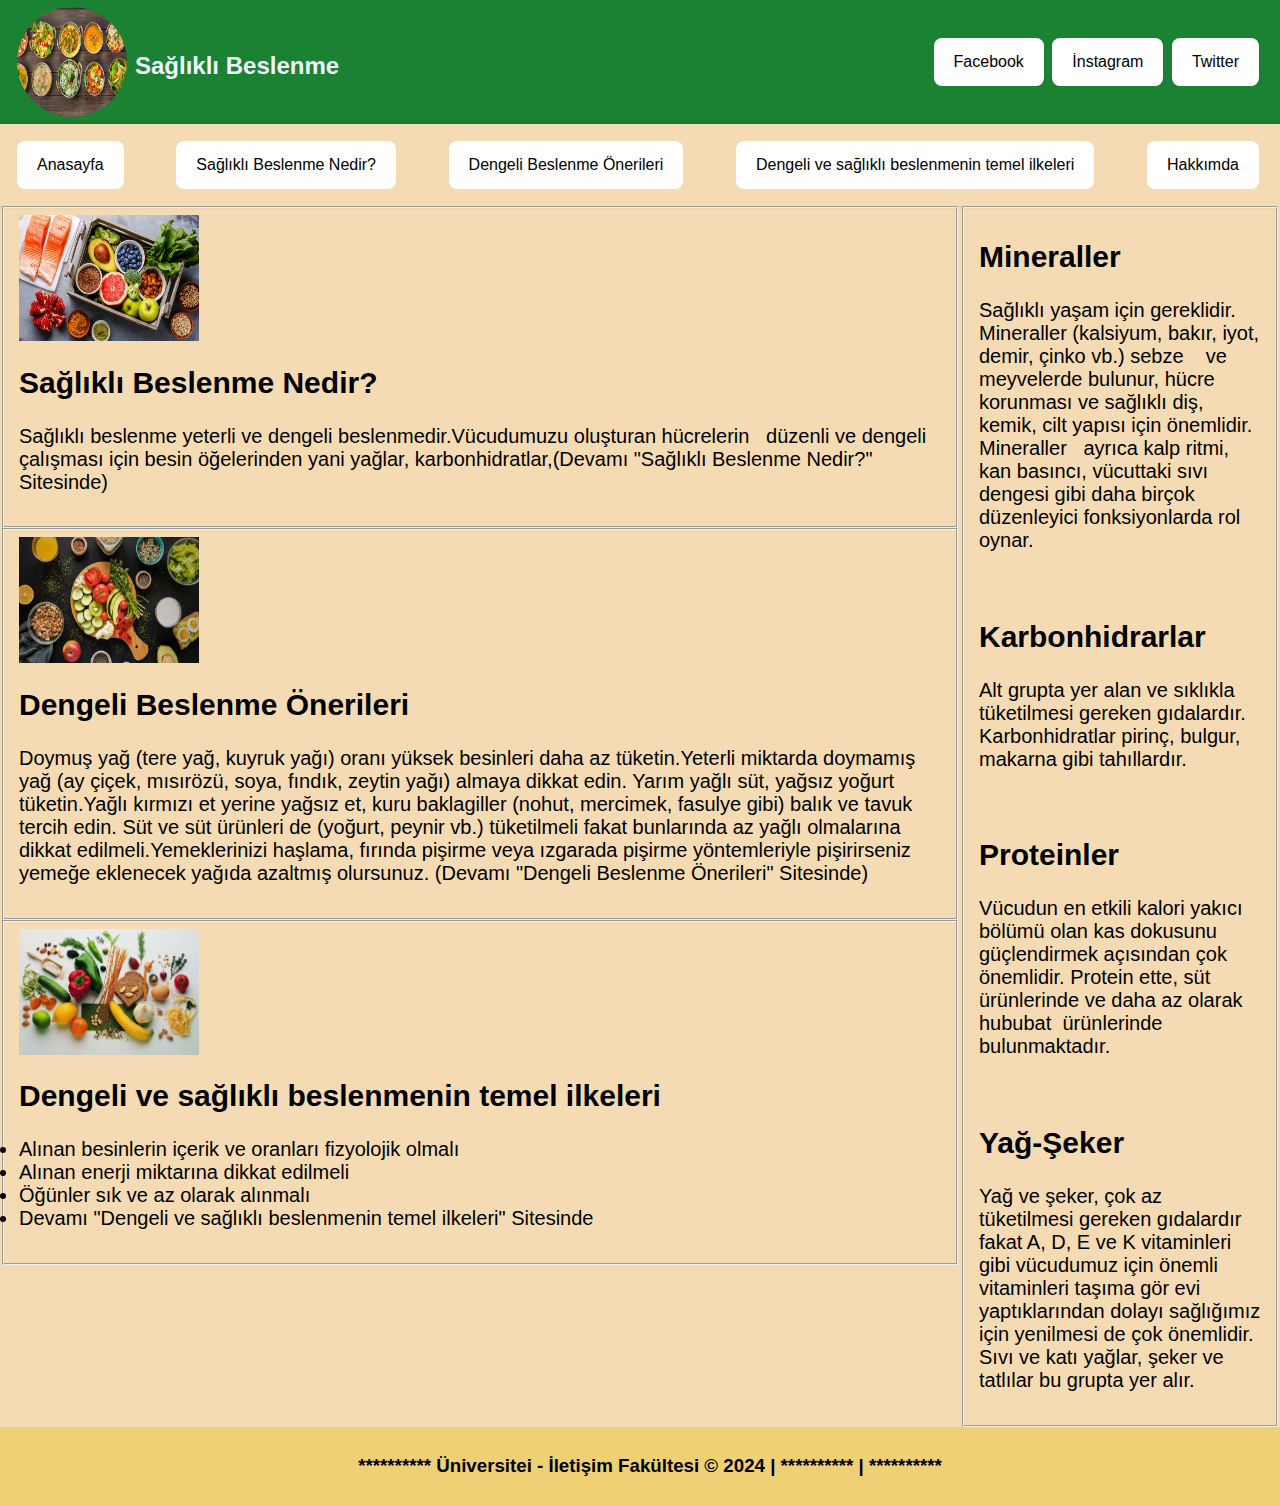
<file: index.html>
<!DOCTYPE html>
<html lang="en">
<head>
    <meta charset="UTF-8">
    <meta name="viewport" content="width=device-width, initial-scale=1.0">
    <title>GZT303/İLET109 Web Tasarım | Final Ödevi</title>
    <link rel="stylesheet" href="reset.css">
</head>
<body>
    <div class="navbar">
      <div class="logo">
        <img src="Fotoğraflar/foto6.jpg">
        <h2 style="
            color:aliceblue;
            font-family: 'Franklin Gothic Medium', 'Arial Narrow', Arial,
              sans-serif;
            margin-top: 45px;
          ">
          Sağlıklı Beslenme
        </h2>
      </div>
      <div class="menu">
        <ul>
            <li class="sosyalmedya">
                <a target="_blank" style="text-decoration: none; color: black" href="https://www.facebook.com/">Facebook</a>
              </li>
              <li class="sosyalmedya">
                <a target="_blank" style="text-decoration: none; color: black" href="https://www.instagram.com">İnstagram</a>
              </li>
              <li class="sosyalmedya">
                <a target="_blank" style="text-decoration: none; color: black" href="https://www.x.com">Twitter</a>
          </li>
        </ul>
      </div>
    </div>
    <div>
      <ul class="siteyonlendirme">
        <li class="yonlendirme">
          <a style="text-decoration: none; color: black;" href="index.html">Anasayfa</a>
        </li>
        <li class="yonlendirme">
            <a style="text-decoration: none; color: black;" href="sagliklibeslenmenedir.html">Sağlıklı Beslenme Nedir?</a>
          </li>
          <li class="yonlendirme">
            <a style="text-decoration: none; color: black" href="dengelibeslenmeonerileri.html">Dengeli Beslenme Önerileri</a>
          </li>
          <li class="yonlendirme">
            <a style="text-decoration: none; color: black" href="dengelivesagliklibeslenmeilkeleri.html">Dengeli ve sağlıklı beslenmenin temel ilkeleri</a>
          </li>
        <li class="yonlendirme">
          <a style="text-decoration: none; color: black" href="hakkimdakismi.html">Hakkımda</a>
        </li>
      </ul>
    </div>
    <div class="icerik1">
      <div>
        <fieldset>
          <div class="sagliklibeslenme">
            <img src="Fotoğraflar/foto1.jpg">
            <h2>Sağlıklı Beslenme Nedir?</h2>
            <p>
                Sağlıklı beslenme yeterli ve dengeli beslenmedir.Vücudumuzu oluşturan hücrelerin   düzenli ve dengeli çalışması için besin öğelerinden yani yağlar, karbonhidratlar,(Devamı "Sağlıklı Beslenme Nedir?" Sitesinde)
            </p>
          </div>
        </fieldset>
        <fieldset>
          <div class="dengelibeslenmeoneri">
            <img src="Fotoğraflar/foto2.jpg">
            <h2>Dengeli Beslenme Önerileri</h2>
            <p>
                Doymuş yağ (tere yağ, kuyruk yağı) oranı yüksek besinleri daha az tüketin.Yeterli miktarda doymamış yağ (ay çiçek, mısırözü, soya, fındık, zeytin yağı) almaya dikkat edin. Yarım yağlı süt, yağsız yoğurt tüketin.Yağlı kırmızı et yerine yağsız et, kuru baklagiller (nohut, mercimek, fasulye gibi) balık ve tavuk tercih edin. Süt ve süt ürünleri de (yoğurt, peynir vb.) tüketilmeli fakat bunlarında az yağlı olmalarına dikkat edilmeli.Yemeklerinizi haşlama, fırında pişirme veya ızgarada pişirme yöntemleriyle pişirirseniz yemeğe eklenecek yağıda azaltmış olursunuz. (Devamı "Dengeli Beslenme Önerileri" Sitesinde)
            </p>
          </div>
        </fieldset>
        <fieldset>
          <div style="margin: auto" class="dengelibeslenmeilke">
            <img src="Fotoğraflar/foto3.jpg">
            <h2>Dengeli ve sağlıklı beslenmenin temel ilkeleri</h2>
            <p>
              <li>Alınan besinlerin içerik ve oranları fizyolojik olmalı</li>
              <li>Alınan enerji miktarına dikkat edilmeli</li>
              <li>Öğünler sık ve az olarak alınmalı</li>
              <li>Devamı "Dengeli ve sağlıklı beslenmenin temel ilkeleri" Sitesinde</li>
            </p>
          </div>
        </fieldset>
      </div>
      <fieldset>
        <div class="aciklamalar">
          <h2>Mineraller</h2>
          <p>Sağlıklı yaşam için gereklidir. Mineraller (kalsiyum, bakır, iyot, demir, çinko vb.) sebze    ve meyvelerde bulunur, hücre korunması ve sağlıklı diş, kemik,
             cilt yapısı için önemlidir. Mineraller   ayrıca kalp ritmi, kan basıncı, vücuttaki sıvı dengesi gibi daha birçok düzenleyici fonksiyonlarda rol oynar.</p>
             <br>
            <h2>Karbonhidrarlar</h2>
            <p>Alt grupta yer alan ve sıklıkla tüketilmesi gereken gıdalardır. Karbonhidratlar pirinç, bulgur, makarna gibi tahıllardır.</p>
            <br>
            <h2>Proteinler</h2>
            <p>Vücudun en etkili kalori yakıcı bölümü olan kas dokusunu güçlendirmek açısından çok önemlidir. Protein ette, süt ürünlerinde ve daha az olarak hububat  ürünlerinde bulunmaktadır.</p>
            <br>
            <h2>Yağ-Şeker</h2>
            <p>Yağ ve şeker, çok az tüketilmesi gereken gıdalardır fakat A, D, E ve K vitaminleri gibi vücudumuz için önemli vitaminleri taşıma gör
                evi yaptıklarından dolayı sağlığımız için yenilmesi de çok önemlidir. Sıvı ve katı yağlar, şeker ve tatlılar bu grupta yer alır.</p>
        </div>
      </fieldset>
    </div>
    <div class="footer">
      <h3>********** Üniversitei - İletişim Fakültesi © 2024 | ********** | **********</h3>
    </div>
  

</body>
</html>
</file>
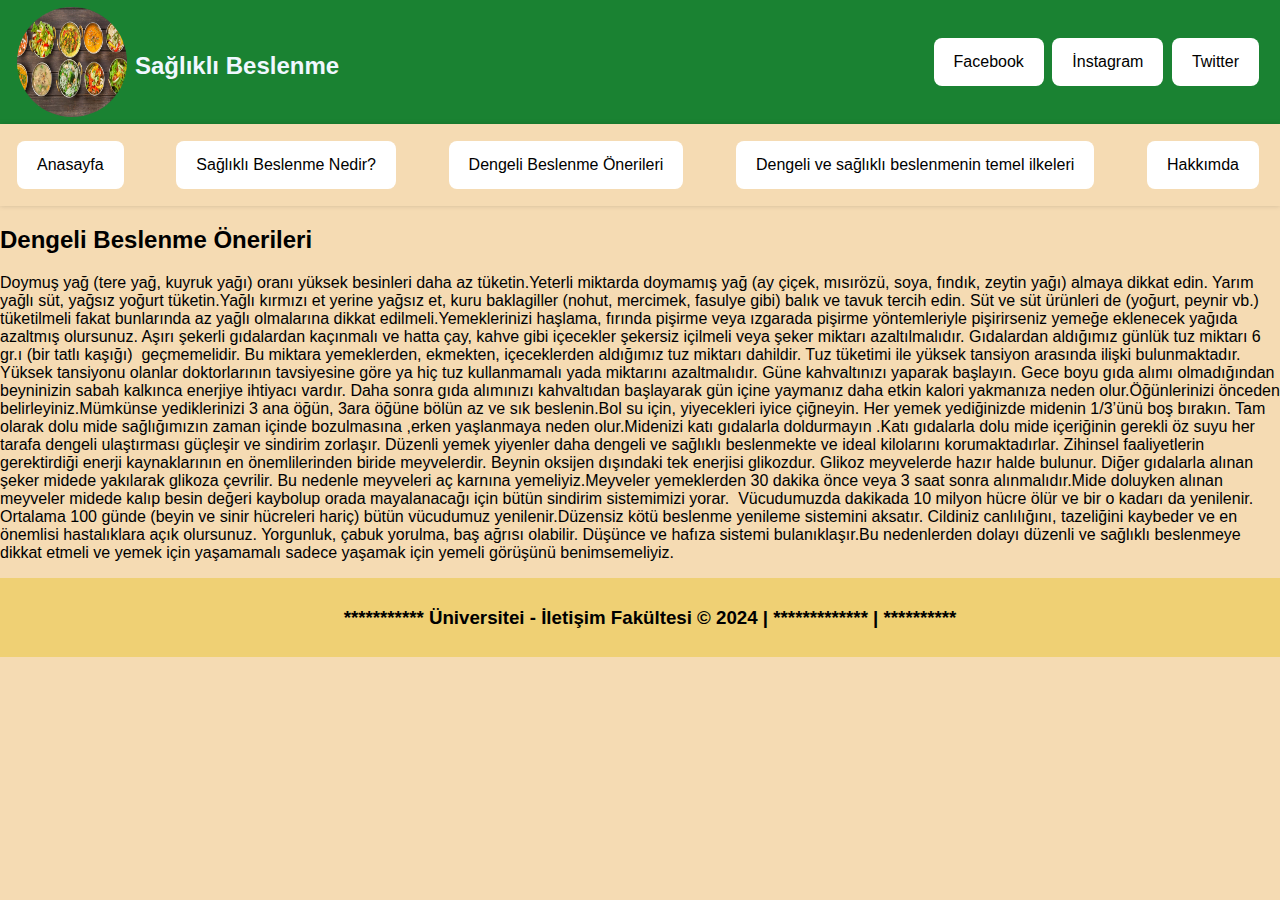
<file: dengelibeslenmeonerileri.html>
<!DOCTYPE html>
<html lang="en">
<head>
    <meta charset="UTF-8">
    <meta name="viewport" content="width=device-width, initial-scale=1.0">
    <title>Dengeli Beslenme Önerileri</title>
    <link rel="stylesheet" href="reset.css">
</head>
<body>
  <div class="navbar">
    <div class="logo">
      <img src="Fotoğraflar/foto6.jpg">
      <h2 style="
          color:aliceblue;
          font-family: 'Franklin Gothic Medium', 'Arial Narrow', Arial,
            sans-serif;
          margin-top: 45px;
        ">
        Sağlıklı Beslenme
      </h2>
        </div>
        <div class="menu">
          <ul>
              <li class="sosyalmedya">
                  <a target="_blank" style="text-decoration: none; color: black" href="https://www.facebook.com/">Facebook</a>
                </li>
                <li class="sosyalmedya">
                  <a target="_blank" style="text-decoration: none; color: black" href="https://www.instagram.com">İnstagram</a>
                </li>
                <li class="sosyalmedya">
                  <a target="_blank" style="text-decoration: none; color: black" href="https://www.x.com">Twitter</a>
            </li>
          </ul>
        </div>
      </div>
      <div>
        <ul class="siteyonlendirme">
          <li class="yonlendirme">
            <a style="text-decoration: none; color: black;" href="index.html">Anasayfa</a>
          </li>
          <li class="yonlendirme">
              <a style="text-decoration: none; color: black;" href="sagliklibeslenmenedir.html">Sağlıklı Beslenme Nedir?</a>
            </li>
            <li class="yonlendirme">
              <a style="text-decoration: none; color: black" href="dengelibeslenmeonerileri.html">Dengeli Beslenme Önerileri</a>
            </li>
            <li class="yonlendirme">
              <a style="text-decoration: none; color: black" href="dengelivesagliklibeslenmeilkeleri.html">Dengeli ve sağlıklı beslenmenin temel ilkeleri</a>
            </li>
          <li class="yonlendirme">
            <a style="text-decoration: none; color: black" href="hakkimdakismi.html">Hakkımda</a>
          </li>
        </ul>
      </div>
      <h2>Dengeli Beslenme Önerileri</h2>
      <p>Doymuş yağ (tere yağ, kuyruk yağı) oranı yüksek besinleri daha az tüketin.Yeterli miktarda doymamış yağ (ay çiçek, mısırözü, soya, fındık, zeytin yağı) almaya dikkat edin. Yarım yağlı süt,
         yağsız yoğurt tüketin.Yağlı kırmızı et yerine yağsız et, kuru baklagiller (nohut, mercimek, fasulye gibi) balık ve tavuk tercih edin. Süt ve süt ürünleri de (yoğurt, peynir vb.) tüketilmeli fakat bunlarında
         az yağlı olmalarına dikkat edilmeli.Yemeklerinizi haşlama, fırında pişirme veya ızgarada pişirme yöntemleriyle pişirirseniz yemeğe eklenecek yağıda azaltmış olursunuz.
        Aşırı şekerli gıdalardan kaçınmalı ve hatta çay, kahve gibi içecekler şekersiz içilmeli veya şeker miktarı azaltılmalıdır.
        Gıdalardan aldığımız günlük tuz miktarı 6 gr.ı (bir tatlı kaşığı)  geçmemelidir. Bu miktara yemeklerden, ekmekten, içeceklerden aldığımız tuz miktarı dahildir. Tuz tüketimi ile yüksek tansiyon arasında ilişki bulunmaktadır. 
        Yüksek tansiyonu olanlar doktorlarının tavsiyesine göre ya hiç tuz kullanmamalı yada miktarını azaltmalıdır.
        Güne kahvaltınızı yaparak başlayın. Gece boyu gıda alımı olmadığından beyninizin sabah kalkınca enerjiye ihtiyacı vardır. Daha sonra gıda alımınızı 
        kahvaltıdan başlayarak gün içine yaymanız daha etkin kalori yakmanıza neden olur.Öğünlerinizi önceden belirleyiniz.Mümkünse yediklerinizi 3 ana öğün, 3ara öğüne bölün az ve sık beslenin.Bol su için, yiyecekleri iyice çiğneyin. 
        Her yemek yediğinizde midenin 1/3’ünü boş bırakın. Tam olarak dolu mide sağlığımızın zaman içinde bozulmasına ,erken yaşlanmaya neden olur.Midenizi katı gıdalarla doldurmayın .Katı gıdalarla dolu mide içeriğinin gerekli öz suyu
         her tarafa dengeli ulaştırması güçleşir ve sindirim zorlaşır. Düzenli yemek yiyenler daha dengeli ve sağlıklı beslenmekte ve ideal kilolarını korumaktadırlar.
        
        Zihinsel faaliyetlerin gerektirdiği enerji kaynaklarının en önemlilerinden biride meyvelerdir. Beynin oksijen dışındaki tek enerjisi glikozdur. Glikoz meyvelerde hazır halde bulunur. Diğer gıdalarla alınan şeker midede yakılarak glikoza çevrilir. 
        Bu nedenle meyveleri aç karnına yemeliyiz.Meyveler yemeklerden 30 dakika önce veya 3 saat sonra alınmalıdır.Mide doluyken alınan meyveler midede kalıp besin değeri kaybolup orada mayalanacağı için bütün sindirim sistemimizi yorar.
         Vücudumuzda dakikada 10 milyon hücre ölür ve bir o kadarı da yenilenir. Ortalama 100 günde (beyin ve sinir hücreleri hariç) bütün vücudumuz yenilenir.Düzensiz kötü beslenme yenileme sistemini aksatır. Cildiniz canlılığını,
         tazeliğini kaybeder ve en önemlisi hastalıklara açık olursunuz. Yorgunluk, çabuk yorulma, baş ağrısı olabilir. Düşünce ve hafıza sistemi bulanıklaşır.Bu nedenlerden dolayı düzenli ve sağlıklı beslenmeye dikkat etmeli 
         ve yemek için yaşamamalı sadece yaşamak için yemeli görüşünü benimsemeliyiz.</p>
        </div>
        <div class="footer">
          <h3>*********** Üniversitei - İletişim Fakültesi © 2024 | ************* | **********</h3>
        </div>
</body>
</html>
</file>
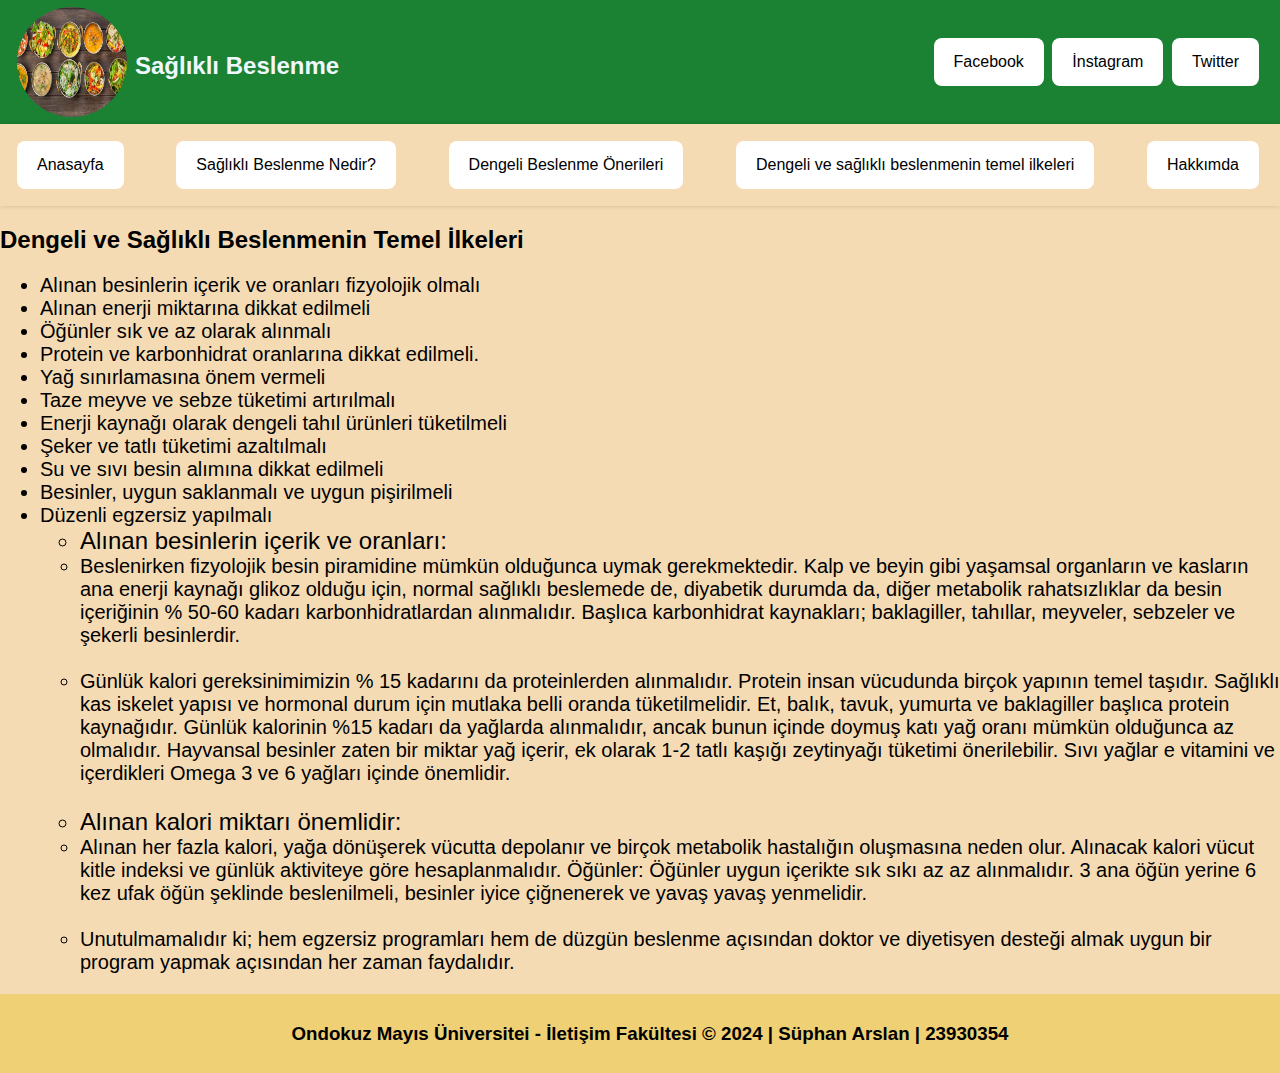
<file: dengelivesagliklibeslenmeilkeleri.html>
<!DOCTYPE html>
<html lang="en">
<head>
    <meta charset="UTF-8">
    <meta name="viewport" content="width=device-width, initial-scale=1.0">
    <title>Dengeli ve Sağlıklı Beslenmenin Temel İlkeleri</title>
    <link rel="stylesheet" href="reset.css">
</head>
<body>
  <div class="navbar">
    <div class="logo">
      <img src="Fotoğraflar/foto6.jpg">
      <h2 style="
          color:aliceblue;
          font-family: 'Franklin Gothic Medium', 'Arial Narrow', Arial,
            sans-serif;
          margin-top: 45px;
        ">
        Sağlıklı Beslenme
      </h2>
        </div>
        <div class="menu">
          <ul>
              <li class="sosyalmedya">
                  <a target="_blank" style="text-decoration: none; color: black" href="https://www.facebook.com/">Facebook</a>
                </li>
                <li class="sosyalmedya">
                  <a target="_blank" style="text-decoration: none; color: black" href="https://www.instagram.com">İnstagram</a>
                </li>
                <li class="sosyalmedya">
                  <a target="_blank" style="text-decoration: none; color: black" href="https://www.x.com">Twitter</a>
            </li>
          </ul>
        </div>
      </div>
      <div>
        <ul class="siteyonlendirme">
          <li class="yonlendirme">
            <a style="text-decoration: none; color: black;" href="index.html">Anasayfa</a>
          </li>
          <li class="yonlendirme">
              <a style="text-decoration: none; color: black;" href="sagliklibeslenmenedir.html">Sağlıklı Beslenme Nedir?</a>
            </li>
            <li class="yonlendirme">
              <a style="text-decoration: none; color: black" href="dengelibeslenmeonerileri.html">Dengeli Beslenme Önerileri</a>
            </li>
            <li class="yonlendirme">
              <a style="text-decoration: none; color: black" href="dengelivesagliklibeslenmeilkeleri.html">Dengeli ve sağlıklı beslenmenin temel ilkeleri</a>
            </li>
          <li class="yonlendirme">
            <a style="text-decoration: none; color: black" href="hakkimdakismi.html">Hakkımda</a>
          </li>
        </ul>
      </div>
      <h2>Dengeli ve Sağlıklı Beslenmenin Temel İlkeleri</h2>
      <ul style="font-size: large; font-size: 20px;">
            <li>Alınan besinlerin içerik ve oranları fizyolojik olmalı</li>
            <li>Alınan enerji miktarına dikkat edilmeli</li>
            <li>Öğünler sık ve az olarak alınmalı</li>
            <li>Protein ve karbonhidrat oranlarına dikkat edilmeli.</li>
            <li>Yağ sınırlamasına önem vermeli</li>
            <li>Taze meyve ve sebze tüketimi artırılmalı</li>
            <li>Enerji kaynağı olarak dengeli tahıl ürünleri tüketilmeli</li>
            <li>Şeker ve tatlı tüketimi azaltılmalı</li>
            <li>Su ve sıvı besin alımına dikkat edilmeli</li>
            <li>Besinler, uygun saklanmalı ve uygun pişirilmeli</li>
            <li>Düzenli egzersiz yapılmalı</li>
            <ul>
                <li style="font-size: larger;">Alınan besinlerin içerik ve oranları: </li>
                <li>Beslenirken fizyolojik besin piramidine mümkün olduğunca uymak gerekmektedir. Kalp ve beyin gibi yaşamsal organların ve kasların ana enerji kaynağı glikoz olduğu için,
                     normal sağlıklı beslemede de, diyabetik durumda da, diğer metabolik rahatsızlıklar 
                    da besin içeriğinin % 50-60 kadarı karbonhidratlardan alınmalıdır. Başlıca karbonhidrat kaynakları; baklagiller,
                     tahıllar, meyveler, sebzeler ve şekerli besinlerdir.</li>
                     <br>
                     <li>Günlük kalori gereksinimimizin % 15 kadarını da proteinlerden alınmalıdır. Protein insan vücudunda birçok yapının temel taşıdır. Sağlıklı kas iskelet yapısı ve 
                        hormonal durum için mutlaka belli oranda tüketilmelidir. Et, balık, tavuk, yumurta ve baklagiller başlıca protein kaynağıdır. Günlük kalorinin %15 kadarı da yağlarda alınmalıdır, ancak bunun içinde doymuş katı yağ oranı mümkün olduğunca az olmalıdır. Hayvansal besinler zaten bir miktar yağ 
                        içerir, ek olarak 1-2 tatlı kaşığı zeytinyağı tüketimi önerilebilir. Sıvı yağlar e vitamini ve içerdikleri Omega 3 ve 6 yağları içinde önemlidir.</li>
                        <br>
                        <li style="font-size:larger ;">Alınan kalori miktarı önemlidir:</li>
                        <li>Alınan her fazla kalori, yağa dönüşerek vücutta depolanır ve birçok metabolik hastalığın oluşmasına neden olur. Alınacak kalori vücut kitle indeksi ve günlük aktiviteye göre hesaplanmalıdır.
                             Öğünler: Öğünler uygun içerikte sık sıkı az az alınmalıdır. 3 ana öğün yerine 6 kez ufak öğün şeklinde beslenilmeli, besinler iyice çiğnenerek ve yavaş yavaş yenmelidir.</li>
                             <br>
                             <li>Unutulmamalıdır ki; hem egzersiz programları hem de düzgün beslenme açısından doktor ve
                                 diyetisyen desteği almak uygun bir program yapmak açısından her zaman faydalıdır.</li>

            </ul>
      </ul>
    </div>
    <div class="footer">
      <h3>Ondokuz Mayıs Üniversitei - İletişim Fakültesi © 2024 | Süphan Arslan | 23930354</h3>
    </div>
</body>
</html>
</file>
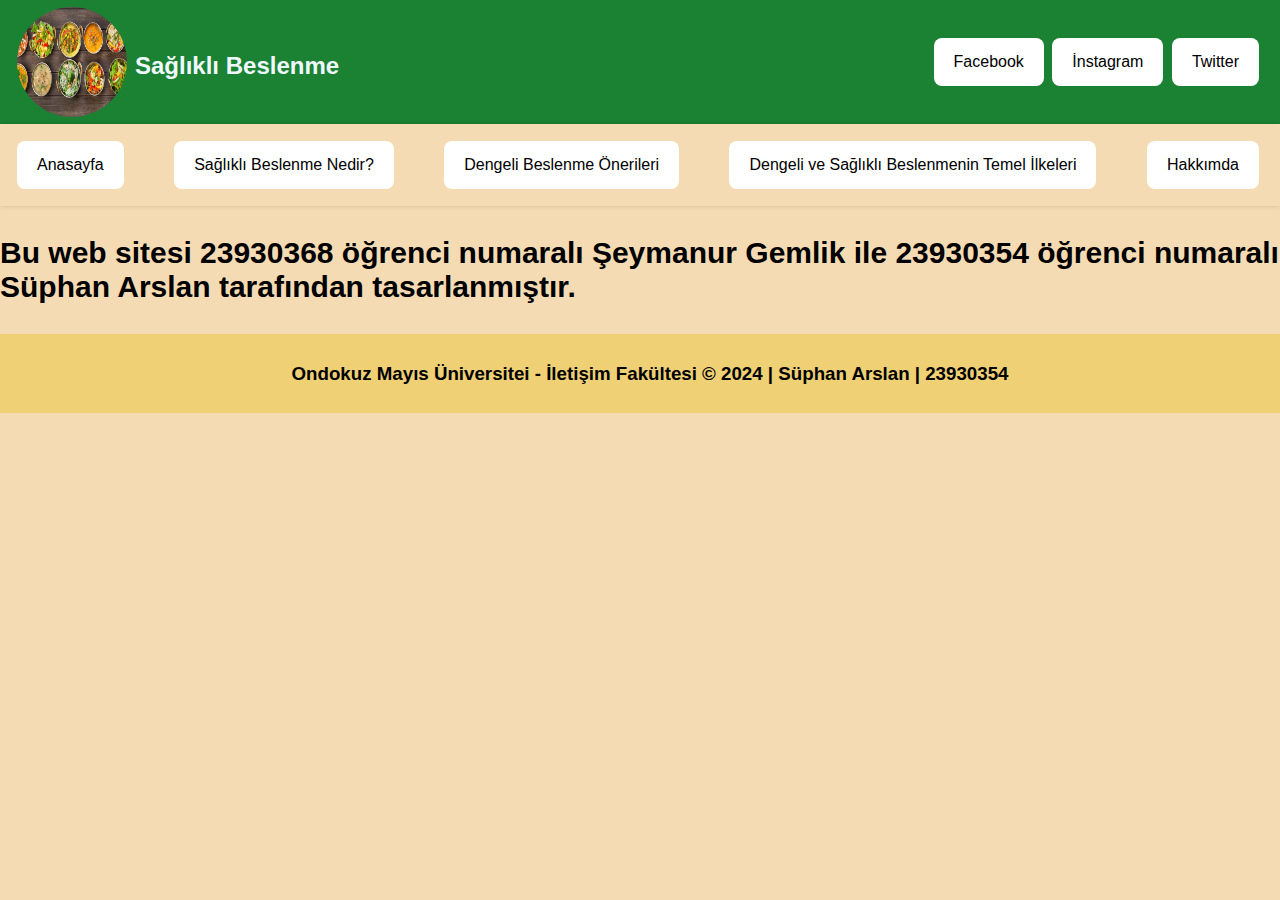
<file: hakkimdakismi.html>
<!DOCTYPE html>
<html lang="en">
  <head>
    <meta charset="UTF-8" />
    <meta name="viewport" content="width=device-width, initial-scale=1.0" />
    <link rel="stylesheet" href="reset.css" />
    <title>Hakımda</title>
  </head>
  <body>
    <div class="navbar">
      <div class="logo">
        <img src="Fotoğraflar/foto6.jpg">
        <h2 style="
            color:aliceblue;
            font-family: 'Franklin Gothic Medium', 'Arial Narrow', Arial,
              sans-serif;
            margin-top: 45px;
          ">
          Sağlıklı Beslenme
        </h2>
      </div>
      <div class="menu">
        <ul>
          <li class="sosyalmedya">
            <a target="_blank" style="text-decoration: none; color: black" href="https://www.facebook.com/">Facebook</a>
          </li>
          <li class="sosyalmedya">
            <a target="_blank" style="text-decoration: none; color: black" href="https://www.instagram.com">İnstagram</a>
          </li>
          <li class="sosyalmedya">
            <a target="_blank" style="text-decoration: none; color: black" href="https://www.x.com">Twitter</a>
        </ul>
      </div>
    </div>
    <div>
      <ul class="siteyonlendirme">
        <li class="yonlendirme"><a style="text-decoration: none; color: black" href="index.html">Anasayfa</a></li>
        <li class="yonlendirme"><a style="text-decoration: none; color: black" href="sagliklibeslenmenedir.html">Sağlıklı Beslenme Nedir?</a></li>
        <li class="yonlendirme"><a style="text-decoration: none; color: black" href="dengelibeslenmeonerileri.html">Dengeli Beslenme Önerileri</a></li>
        <li class="yonlendirme"><a style="text-decoration: none; color: black" href="dengelivesagliklibeslenmeilkeleri.html">Dengeli ve Sağlıklı Beslenmenin Temel İlkeleri</a></li>
        <li class="yonlendirme"><a style="text-decoration: none; color: black" href="hakkimdakismi.html">Hakkımda</a>
        </li>
      </ul>
    </div>
    <div>
      <h3 class="hakkimdakismi">
    Bu web sitesi 23930368 öğrenci numaralı Şeymanur Gemlik ile 23930354 öğrenci numaralı Süphan Arslan tarafından tasarlanmıştır.
      </h3>
    </div>
  </div>
  <div class="footer">
    <h3>Ondokuz Mayıs Üniversitei - İletişim Fakültesi © 2024 | Süphan Arslan | 23930354</h3>
  </div>
  </body>
</html>
</file>
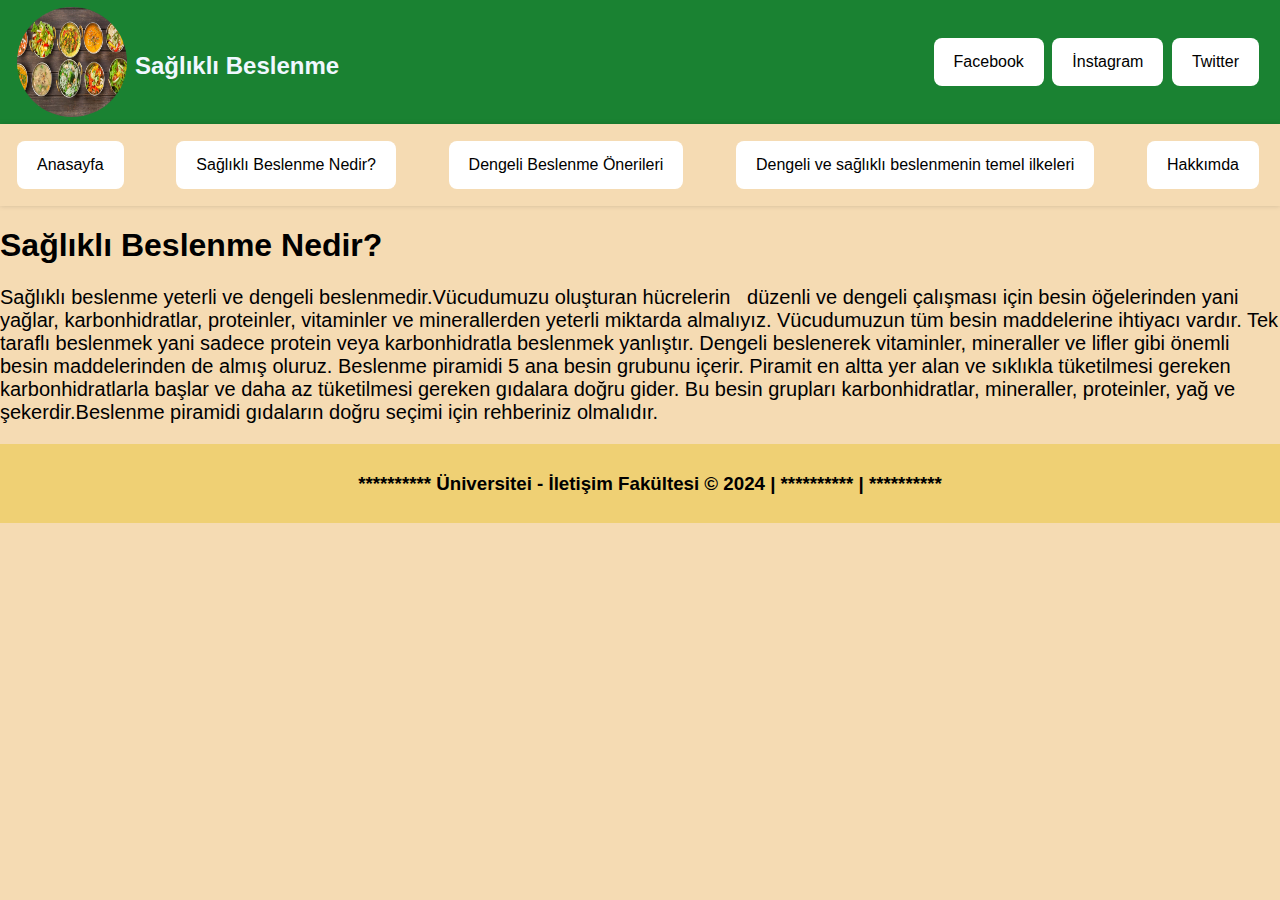
<file: sagliklibeslenmenedir.html>
<!DOCTYPE html>
<html lang="en">
<head>
    <meta charset="UTF-8">
    <meta name="viewport" content="width=device-width, initial-scale=1.0">
    <title>Sağlıklı Beslenme Nedir?</title>
    <link rel="stylesheet" href="reset.css">
</head>
<body>
   
  <div class="navbar">
    <div class="logo">
      <img src="Fotoğraflar/foto6.jpg">
      <h2 style="
          color:aliceblue;
          font-family: 'Franklin Gothic Medium', 'Arial Narrow', Arial,
            sans-serif;
          margin-top: 45px;
        ">
        Sağlıklı Beslenme
      </h2>
        </div>
        <div class="menu">
          <ul>
            <li class="sosyalmedya">
              <a target="_blank" style="text-decoration: none; color: black" href="https://www.facebook.com/">Facebook</a>
            </li>
            <li class="sosyalmedya">
              <a target="_blank" style="text-decoration: none; color: black" href="https://www.instagram.com">İnstagram</a>
            </li>
            <li class="sosyalmedya">
              <a target="_blank" style="text-decoration: none; color: black" href="https://www.x.com">Twitter</a>
            </li>
          </ul>
        </div>
      </div>
      <div>
        <ul class="siteyonlendirme">
          <li class="yonlendirme">
            <a style="text-decoration: none; color: black;" href="index.html">Anasayfa</a>
          </li>
          <li class="yonlendirme">
              <a style="text-decoration: none; color: black;" href="sagliklibeslenmenedir.html">Sağlıklı Beslenme Nedir?</a>
            </li>
            <li class="yonlendirme">
              <a style="text-decoration: none; color: black" href="dengelibeslenmeonerileri.html">Dengeli Beslenme Önerileri</a>
            </li>
            <li class="yonlendirme">
              <a style="text-decoration: none; color: black" href="dengelivesagliklibeslenmeilkeleri.html">Dengeli ve sağlıklı beslenmenin temel ilkeleri</a>
            </li>
          <li class="yonlendirme">
            <a style="text-decoration: none; color: black" href="hakkimdakismi.html">Hakkımda</a>
          </li>
        </ul>
      </div>
      <div>
        <h1>Sağlıklı Beslenme Nedir?</h1>
        <p style="font-size: large; font-family: 'Gill Sans', 'Gill Sans MT', Calibri, 'Trebuchet MS', sans-serif; font-size: 20px ;">
            Sağlıklı beslenme yeterli ve dengeli beslenmedir.Vücudumuzu oluşturan hücrelerin   düzenli ve dengeli çalışması için besin öğelerinden yani yağlar, karbonhidratlar, proteinler, vitaminler ve minerallerden yeterli miktarda almalıyız. Vücudumuzun tüm besin maddelerine ihtiyacı vardır. Tek taraflı beslenmek yani sadece protein veya karbonhidratla beslenmek yanlıştır. Dengeli beslenerek vitaminler, mineraller ve lifler gibi önemli besin maddelerinden de almış oluruz.
Beslenme piramidi 5 ana besin grubunu içerir. Piramit en altta yer alan ve sıklıkla tüketilmesi gereken karbonhidratlarla başlar ve daha az tüketilmesi gereken gıdalara doğru gider. Bu besin grupları karbonhidratlar, mineraller, proteinler, yağ ve şekerdir.Beslenme piramidi gıdaların doğru seçimi için rehberiniz olmalıdır.
        </p>
    </div>
  </div>
  <div class="footer">
    <h3>********** Üniversitei - İletişim Fakültesi © 2024 | ********** | **********</h3>
  </div>
</body>
</html>
</file>
